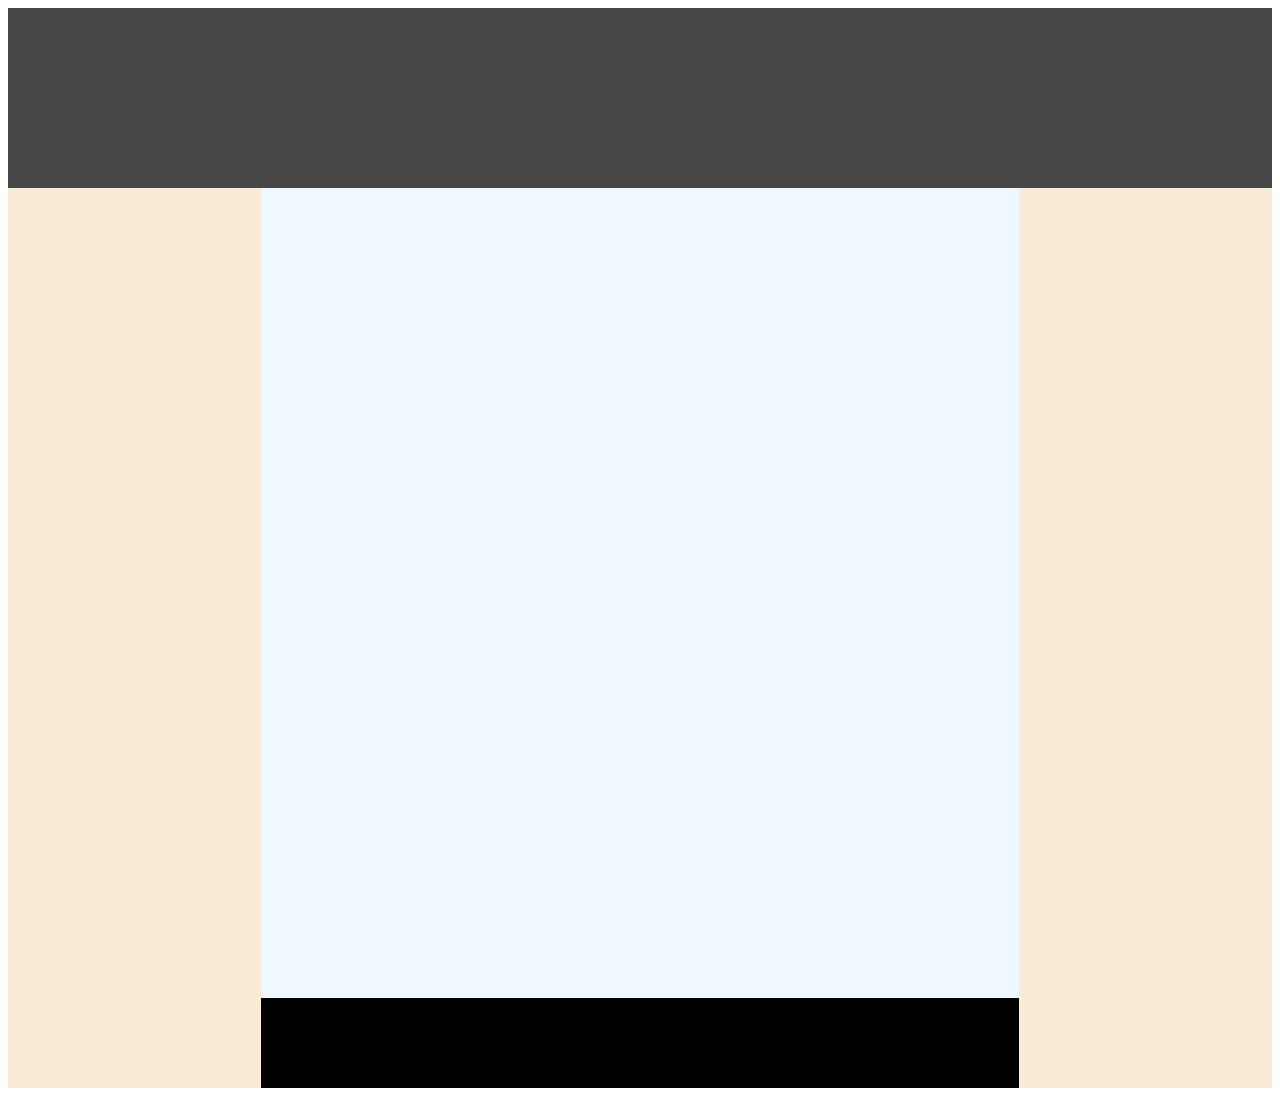
<file: drill-1/index.html>
<!DOCTYPE html>
<html lang="en">
<head>
    <meta charset="UTF-8">
    <meta http-equiv="X-UA-Compatible" content="IE=edge">
    <meta name="viewport" content="width=device-width, initial-scale=1.0">
    <title>Document</title>
    <link rel="stylesheet" href="/drill-1/index.css">
</head>
<body>
    <div class="div-top"></div>

    <div class="flexbox">
        <div class="div-left"></div>

        <div class="div-middle">
            <main></main>
            <footer></footer>
        </div>

        <div class="div-right"></div>
        </div>
</body>
</html>
</file>
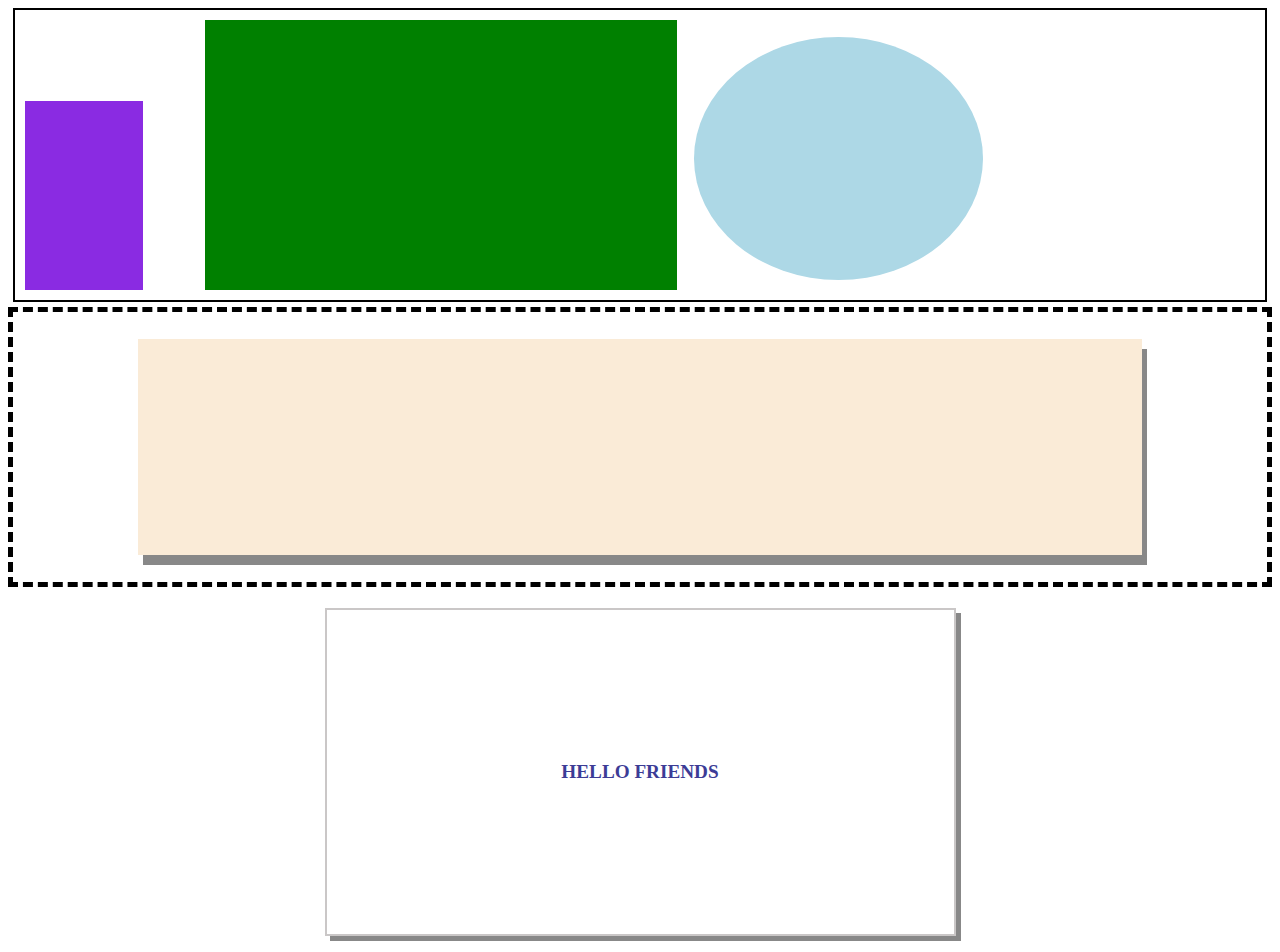
<file: drill-2/index.html>
<!DOCTYPE html>
<html lang="en">
<head>
    <meta charset="UTF-8">
    <meta http-equiv="X-UA-Compatible" content="IE=edge">
    <meta name="viewport" content="width=device-width, initial-scale=1.0">
    <title>Document</title>
    <link rel="stylesheet" href="index.css">
</head>
<body>
    <div class="div-top">
        <div class="div-1"></div>
        <div class="div-2"></div>
        <div class="div-3">
            <div id="circle"></div>
        </div>
    </div>

    <div class="div-middle">
        <div class="div-yellow"></div>
    </div>

    <div class="div-bottom">
        <div class="word-box">
            <h3>HELLO FRIENDS</h3>
        </div>
        
    </div>
    
</body>
</html>
</file>
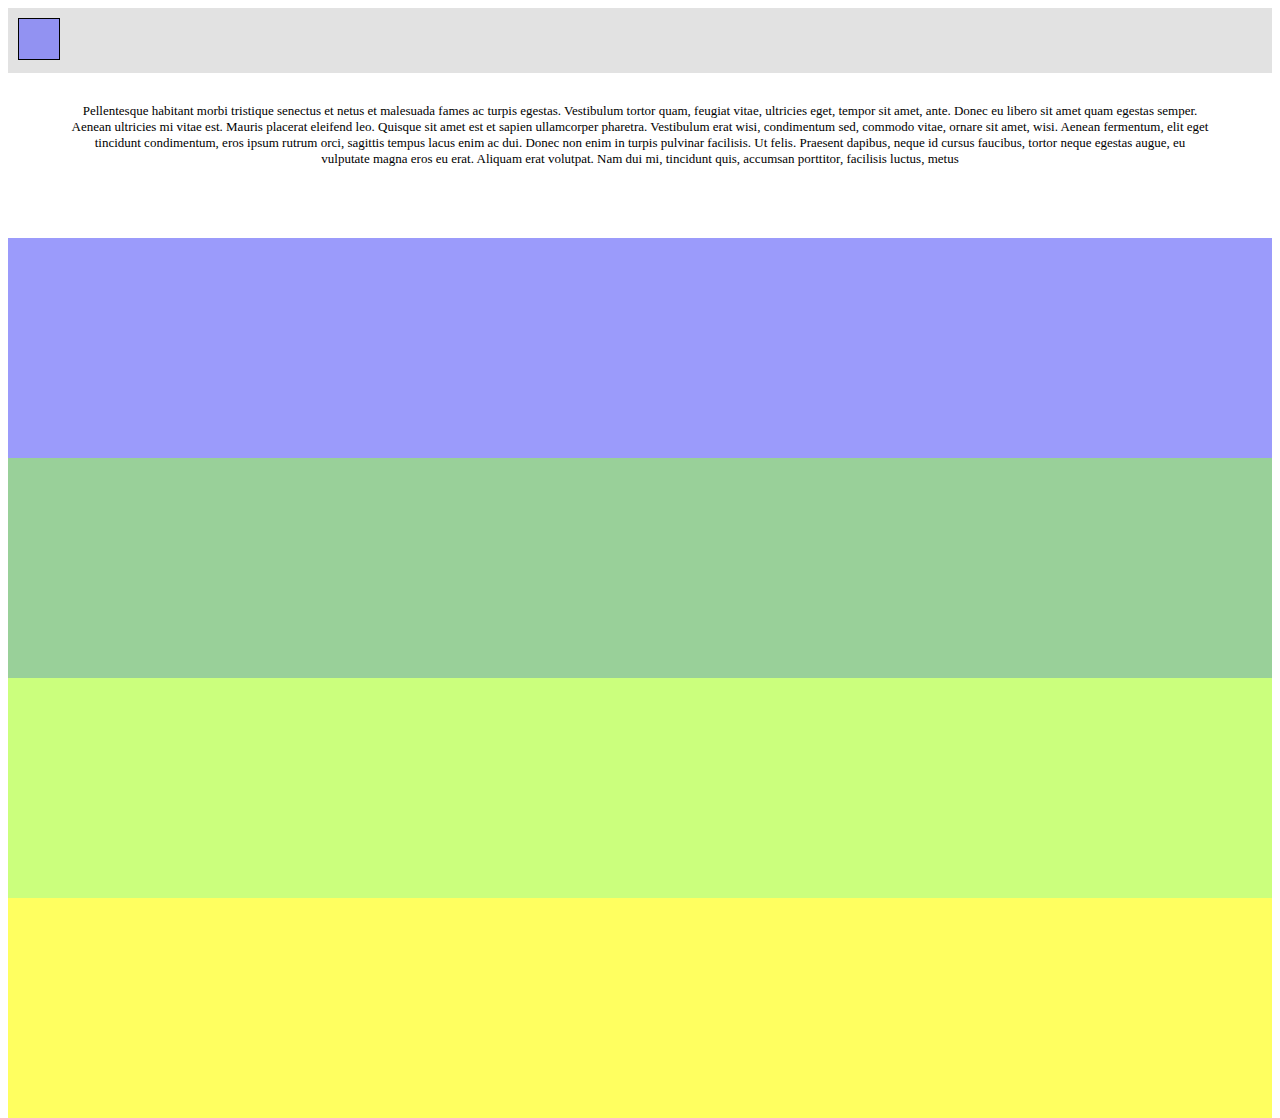
<file: drill-3/index.html>
<!-- be sure to look at the example gif as well -->

<!DOCTYPE html>
<html lang="en">
<head>
    <meta charset="UTF-8">
    <meta http-equiv="X-UA-Compatible" content="IE=edge">
    <meta name="viewport" content="width=device-width, initial-scale=1.0">
    <title>Document</title>
    <link rel="stylesheet" href="/drill-3/index.css">
</head>
<body>
    <div class="div-1">
        <div class="square"></div>
    </div>
    <div class="div-2">
        <div class="word-box">
            <p>Pellentesque habitant morbi tristique senectus et netus et malesuada fames ac turpis egestas. Vestibulum tortor quam, feugiat vitae, ultricies eget, tempor sit amet, ante. Donec eu libero sit amet quam egestas semper. Aenean ultricies mi vitae est. Mauris placerat eleifend leo. Quisque sit amet est et sapien ullamcorper pharetra. Vestibulum erat wisi, condimentum sed, commodo vitae, ornare sit amet, wisi. Aenean fermentum, elit eget tincidunt condimentum, eros ipsum rutrum orci, sagittis tempus lacus enim ac dui. Donec non enim in turpis pulvinar facilisis. Ut felis. Praesent dapibus, neque id cursus faucibus, tortor neque egestas augue, eu vulputate magna eros eu erat. Aliquam erat volutpat. Nam dui mi, tincidunt quis, accumsan porttitor, facilisis luctus, metus</p>
        </div>
        
    </div>
    <div class="div-3"></div>
    <div class="div-4"></div>
    <div class="div-5"></div>
    <div class="div-6"></div>
</body>
</html>
</file>
<file: drill-1/index.css>
.div-top{
    height: 20vh;
    background-color: rgb(72, 71, 71);
    position: sticky;
    top: 0px;
}

.flexbox{
    display: flex;
    justify-content: flex-start;
}

.div-left, .div-right{
    height: 100vh;
    width: 20%;
    background-color: antiquewhite;

}

.div-middle{
    width: 60%;
    background-color: aqua;
}

main{
    background-color: aliceblue;
    height: 90%;
}

footer{
    background-color: black;
    height: 10%;
}
</file>
<file: drill-2/index.css>
body{
    
    height: 100vh;
    
}

.div-top{
    height: 30%;
    border: 2px solid black;
    display: flex;
    padding: 10px;
    align-items: flex-end;
    margin: 5px;
}

.div-middle{
    height: 30%;
    border: 5px dashed black;
    /* margin: 5px; */
    display: flex;
    align-items: center;
    justify-content: center;
}

.div-bottom{
    height: 40%;
    margin: 5px;
    display: flex;
    align-items: center;
    justify-content: center;
}

.div-1{
    background-color: blueviolet;
    width: 10%;
    height: 70%;
}

.div-2{
    background-color: green;
    width: 40%;
    height: 100%;
    margin-left: 5%;
}

.div-3{
    /* background-color: lightblue; */
    width: 49%;
    height: 100%;
}

#circle{
    width: 50%;
    height: 90%;
    border-radius: 50%;
    background-color:lightblue;
    margin-left: 3%;
    margin-top: 3%;
}

.div-yellow{
    height: 80%;
    width: 80%;
    background-color: antiquewhite;
    box-shadow: 5px 10px #888888;
}

.word-box{
    width: 50%;
    height: 90%;
    
    border: 2px solid rgb(202, 199, 199);
    display: flex;
    align-items: center;
    justify-content: center;
    box-shadow: 5px 5px #888888;
}

h3{
    color: rgb(60, 60, 150);
    font-size: larger;
}
</file>
<file: drill-3/index.css>
body{
    height: 1100px;
}
.div-1{
    height: 5%;
    background-color: rgba(169, 168, 168, 0.338);
    padding-left: 10px;
    padding-top: 10px;
}
.div-2{
    height: 15%;
    display: flex;
    
    justify-content: center;
    align-items: center;
}
.div-3, .div-4, .div-5, .div-6{
    height: 20%;
}
.div-3{
    background-color: rgba(113, 113, 249, 0.7);
}
.div-4{
    background-color: rgba(91, 179, 91, 0.618);
}
.div-5{
    background-color: rgba(172, 255, 47, 0.623);
}
.div-6{
    background-color: rgba(255, 255, 0, 0.623);
}

.square{
    border: 1px solid black;
    background-color:  rgba(113, 113, 249, 0.7);
    height: 40px;
    width: 40px;
}
.word-box{
    height: 80%;
    width: 90%;
}

p{
    font-size: small;
    text-align: center;
}
</file>
